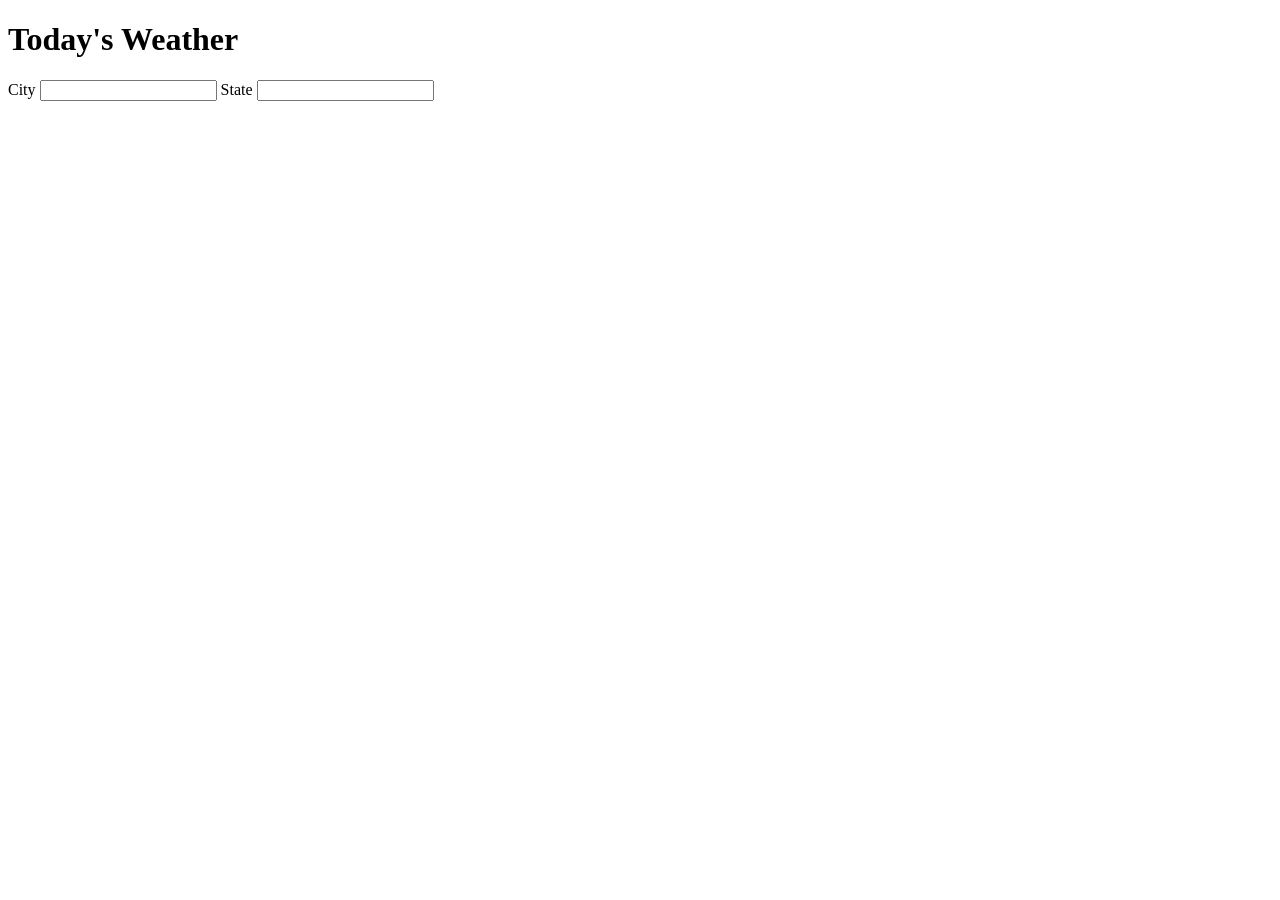
<file: weatherUnderground_Ajax/index.html>
<!DOCTYPE html>
<html lang="en">
<head>
  <meta charset="UTF-8">
  <title>Document</title>
</head>
<body>
  <h1>Today's Weather</h1>
  <label>City</label>
  <input type="text" class="city">
  <label>State</label>
  <input type="test" class="state">
  <script src="https://code.jquery.com/jquery-2.1.4.js"></script>
  <script src="script.js"></script>
  </body>
</html>
</file>
